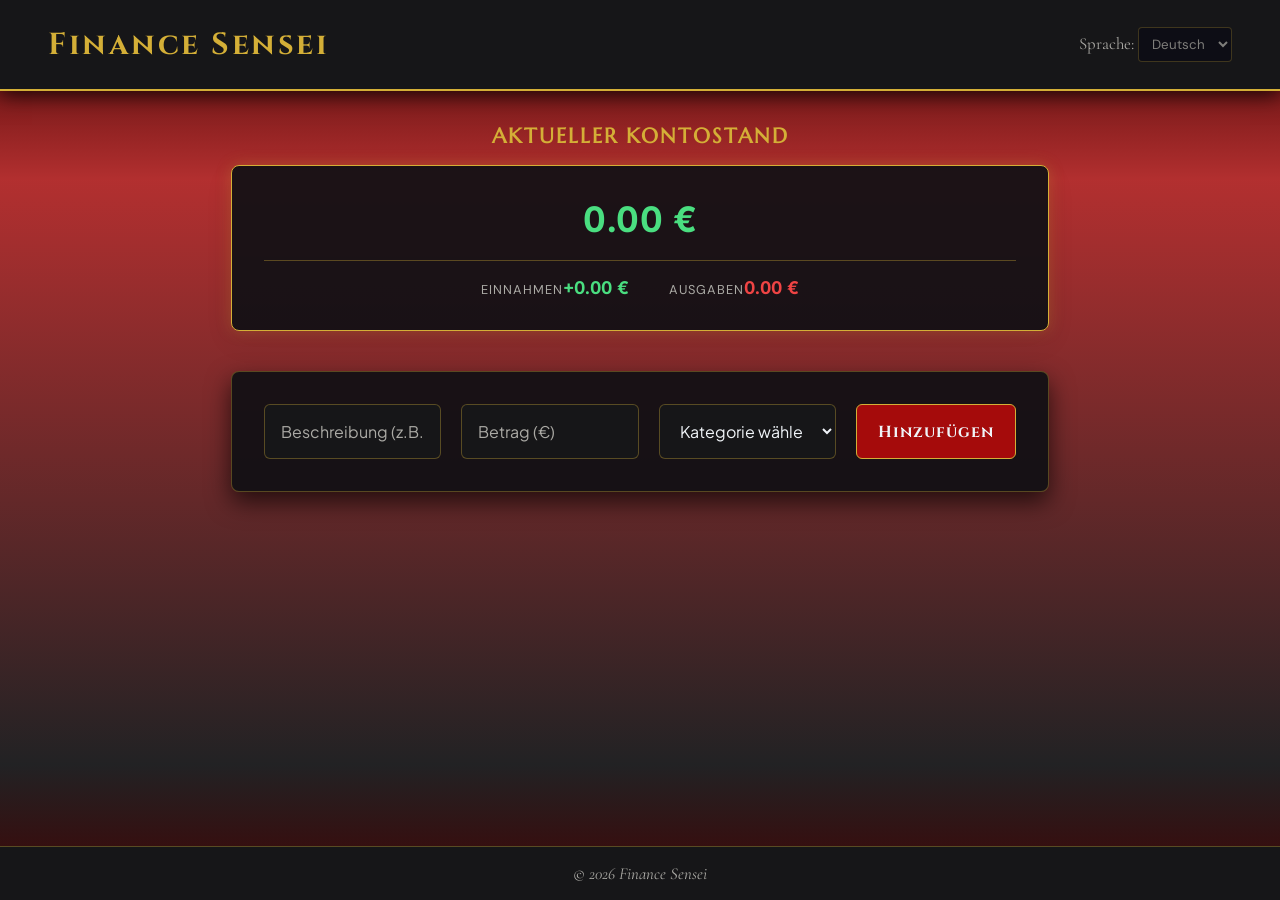
<file: index.html>
<!DOCTYPE html>
<!-- We set the language to German (de) so browsers and screen readers know the primary language of the UI -->
<html lang="de">
<head>
    <!-- Character encoding set to UTF-8 to support all special characters (like ä, ö, ü, ß) -->
    <meta charset="UTF-8">
    
    <!-- Ensures the app is responsive and scales correctly on mobile devices -->
    <meta name="viewport" content="width=device-width, initial-scale=1.0">
    
    <!-- Application title that appears in the browser tab -->
    <title>Finance Sensei</title>

    <!-- Hand-forged Finance Sensei (Jin Ku) favicon -->
    <link rel="icon" type="image/svg+xml" href="favicon.svg">
    
    <!-- Link to CSS file for styling -->
    <link rel="stylesheet" href="frontend/style.css">
</head>
<body>

    <!-- HEADER: The top section of our application ------------------------------------------------------------------->
    <header>
        <h1>Finance Sensei</h1>
        
        <!-- 
          TODO: Add JavaScript logic for i18n language switching later. 
          For now, this is just an inactive placeholder for our future multilingual feature.
        -->
        <nav id="language-switcher">
            <label for="lang-select">Sprache: </label>
            <select id="lang-select" disabled>
                <option value="de">Deutsch</option>
                <option value="en">English</option>
                <option value="es">Español</option>
                <option value="ro">Română</option>
            </select>
        </nav>
    </header>

    <!-- MAIN: The core content area where our modules will live ------------------------------------------------------->
    <main>

        <!-- First section. Room A: The Dashboard -->
        <section id="dashboard">
        
            <h2>Aktueller Kontostand</h2>
            <!-- A "box" that will hold the calculated total amount. -->
            <div class="balance-card"></div>

        </section>

        <!-- Second section. Room B: Transaction Form -->
        <section id="transaction-form">

            <!-- The interactive container that groups the inputs. -->
            <form id="tx-form">
                <!-- Text field for the expense description with placeholder -->
                <input type="text" id="desc-input" placeholder="Beschreibung (z.B. Miete, Gehalt)" required>
                
                <!-- Numeric field for the amount of money (step="0.01" allows cents like 65.50) -->
                <input type="number" id="amount-input" step="0.01" min="0.01" placeholder="Betrag (€)" required>

                <!-- NEW: Category selector mirroring our SQL 'categories' table -->
                <select id="category-select" required>
                    <option value="" disabled selected>Kategorie wählen...</option>
                    <option value="3" data-type="income">💰 Einkommen</option>
                    <option value="1" data-type="expense">🏡 Wohnen</option>
                    <option value="2" data-type="expense">⚡ Nebenkosten</option>
                    <option value="5" data-type="expense">🛡️ Versicherungen</option>
                    <option value="6" data-type="expense">🍎 Lebensmittel</option>
                    <option value="4" data-type="expense">🎮 Freizeit & Hobby</option>
                </select>
                
                <!-- The submit button -->
                <button type="submit">Hinzufügen</button>
            </form>

        </section>

        <!-- Third section. Room C: Transaction History -->
        <section id="transaction-history">

            <!-- A minimalist tabular structure in which we will arrange past transactions chronologically. -->
            <div class="history-list"></div>

        </section>

    </main>

    <!-- Footer (Information Area) --------------------------------------------------------------------------------------------------->
    <footer>
        <!-- A simple line for the current year and the copyright ("© 2026 Finance Sensei"). -->
        <p>© 2026 Finance Sensei</p>
    </footer>

    <script src="frontend/script.js"></script>
</body>
</html>
</file>
<file: frontend/style.css>
/* ==========================================================================
   0. LOCAL FONTS (@font-face — 100% Local & DSGVO-konform)
   ========================================================================== */

    /* --- SERIF (The Spirit of the Temple) --- */
    @font-face {
        font-family: 'Cinzel';
        font-style: normal;
        font-weight: 400;
        font-display: swap;
        src: url('assets/fonts/cinzel-v26-latin_latin-ext-regular.woff2') format('woff2');
   }
    @font-face {
        font-family: 'Cinzel';
        font-style: normal;
        font-weight: 700;
        font-display: swap;
        src: url('assets/fonts/cinzel-v26-latin_latin-ext-700.woff2') format('woff2');
   }
   @font-face {
        font-family: 'Cormorant Garamond';
        font-style: normal;
        font-weight: 400;
        font-display: swap;
        src: url('assets/fonts/cormorant-garamond-v21-latin_latin-ext-regular.woff2') format('woff2');
   }
    @font-face {
        font-family: 'Cormorant Garamond';
        font-style: italic;
        font-weight: 400;
        font-display: swap;
        src: url('assets/fonts/cormorant-garamond-v21-latin_latin-ext-italic.woff2') format('woff2');
   }
    @font-face {
        font-family: 'Marcellus';
        font-style: normal;
        font-weight: 400;
        font-display: swap;
        src: url('assets/fonts/marcellus-v14-latin_latin-ext-regular.woff2') format('woff2');
   }
    /* --- SANS-SERIF (Modern, Digits & UI) --- */
    @font-face {
        font-family: 'Plus Jakarta Sans';
        font-style: normal;
        font-weight: 400;
        font-display: swap;
        src: url('assets/fonts/plus-jakarta-sans-v12-latin_latin-ext-regular.woff2') format('woff2');
   }
    @font-face {
        font-family: 'Plus Jakarta Sans';
        font-style: normal;
        font-weight: 600;
        font-display: swap;
        src: url('assets/fonts/plus-jakarta-sans-v12-latin_latin-ext-600.woff2') format('woff2');
    }
    @font-face {
        font-family: 'Inter';
        font-style: normal;
        font-weight: 400;
        font-display: swap;
        src: url('assets/fonts/inter-v20-latin_latin-ext-regular.woff2') format('woff2');
    }
    @font-face {
        font-family: 'Inter';
        font-style: normal;
        font-weight: 700;
        font-display: swap;
        src: url('assets/fonts/inter-v20-latin_latin-ext-700.woff2') format('woff2');
    }
    @font-face {
        font-family: 'DM Sans';
        font-style: normal;
        font-weight: 400;
        font-display: swap;
        src: url('assets/fonts/dm-sans-v17-latin_latin-ext-regular.woff2') format('woff2');
    }
    @font-face {
        font-family: 'DM Sans';
        font-style: normal;
        font-weight: 500;
        font-display: swap;
        src: url('assets/fonts/dm-sans-v17-latin_latin-ext-500.woff2') format('woff2');
    }


/* ==========================================================================
   1. GLOBAL VARIABLES (Angeles-Temple Ecosystem — Jin Ku Protocol)
   ========================================================================== */
:root {
    /* Dynamic Typographic Hierarchy (3 Serif + 3 Sans-Serif) */
    --font-title: 'Cinzel', Georgia, serif;                     /* Imperial Titles & Buttons */
    --font-scroll: 'Cormorant Garamond', Georgea, serif;        /* Footer, quotes, subheadings */
    --font-accent: 'Marcellus', Georgia, serif;                 /* Sections & noble labels */
    --font-body: 'Plus Jakarta Sans', system-ui, sans-serif;    /* Main text & Form */
    --font-numbers: 'Inter', system-ui, sans-serif;             /* Numbers & Sums of money */
    --font--ui: 'DM Sans', system-ui, sans-serif;               /* Metadata, data, badges */

    /* The Temple's base colors */
    --traditional-red: #a50b0b;
    --banner-shadow: #420303;
    --gold-ornaments: #d4af37;
    --black-Kasagi: #161618;
    --text-light: #f0f4f8;
    --text-primary: #abaaa5;
    --floor-dark: #0a0a14;

    /* Typography */
    --font-family: 'Segoe UI', Roboto, Helvetica, Arial, sans-serif;

    /* Dedicated tokens for Finance Sensei (Dashboards & Money Semantics) */
    --card-bg: rgba(16, 16, 20, 0.92);
    --gold-border: rgba(212, 175, 55, 0.35);
    --gold-glow: rgba(212, 175, 55, 0.25);
    --income-color: #4ade80;
    --expense-color: #ef4444;
}

/* ==========================================================================
   2. CSS RESET & BASE RULES (Background of the Kakejiku Scroll)
   ========================================================================== */
* {
    margin: 0;
    padding: 0;
    box-sizing: border-box; /* Ensures padding doesn't affect overall width */
}

body {
    font-family: var(--font-body);
    color: var(--text-light);
    color-scheme: dark; /* Makes native dropdowns and scrollbar dark-mode compatible */

    /* Exactly the red silk and obsidian gradient from .kakejiku-body */
    background: linear-gradient(
        180deg,
        var(--banner-shadow) 0%,
        rgba(165, 11, 11, 0.85) 20%,
        rgba(22, 22, 24, 0.95) 85%,
        var(--banner-shadow) 100%
    );
    background-attachment: fixed;
    
    /* Flexbox layout to keep the footer at the bottom */
    display: flex;
    flex-direction: column;
    min-height: 100vh; /* 100% of the Viewport Height */
}
/* ==========================================================================
   3. MACRO-LAYOUT (Main Structure)
   Centering the main content and giving it breathing room.
   ========================================================================== */
main {
    width: 100%;
    max-width: 850px;
    margin: 2rem auto; /* Centers the container horizontally */
    padding: 0 1rem;
    flex-grow: 1; /* This forces the main content to stretch, pushing the footer down */
}

/* ==========================================================================
   4. DASHBOARD COMPONENT (Room A)
   Visual styling for the current balance display.
   ========================================================================== */
#dashboard {
    text-align: center;
    margin-bottom: 2.5rem; /* Adds space before the next section */
}

#dashboard h2 {
    font-family: var(--font-accent);
    color: var(--gold-ornaments);
    letter-spacing: 2px;
    font-size: 1.3rem;
    text-transform: uppercase;
}

.balance-card {
    background-color: var(--card-bg);
    padding: 2rem;
    border-radius: 8px; /* Smooth, rounded corners */
    border: 1px solid var(--gold-ornaments);
    box-shadow: 0 10px 30px rgba(0, 0, 0, 0.07), 0 0 15px var(--gold-glow);
    margin-top: 1rem;
    min-height: 100px;
    display: flex;
    flex-direction: column;
    gap: 1.25rem;
    justify-content: center;
    align-items: center;
    font-family: var(--font-numbers);
    font-variant-numeric: tabular-nums; /* Align the digits to the millimeter! */
}

/* ==========================================================================
   5. TRANSACTION FORM (Room B)
   ========================================================================== */
#transaction-form form {
    background-color: var(--card-bg);
    margin-bottom: 2.5rem; /* Adds space before the next section */
    padding: 2rem;
    border-radius: 8px;
    border: 1px solid var(--gold-border);
    box-shadow: 0 10px 25px rgba(0, 0, 0, 0.65);
    
    /* Flexbox allows us to stack the inputs vertically */
    display: flex;
    flex-direction: column;
    gap: 1.25rem; /* Consistent space between each input field */
}

#transaction-form input,
#transaction-form select {
    padding: 0.95rem 1rem;
    border: 1px solid var(--gold-border);
    border-radius: 6px;
    font-size: 1rem;
    font-family: var(--font-body);
    background-color: var(--black-Kasagi);
    color: var(--text-light);
    transition: border-color 0.3s ease, box-shadow 0.3s ease;
}

#transaction-form input::placeholder {
    color: var(--text-primary)
}

#transaction-form input:focus,
#transaction-form select:focus {
    outline: none;
    border-color: var(--gold-ornaments);
    box-shadow: 0 0 10px var(--gold-glow);
}

/* The Imperial Button — the .wing-btn style from Angeles-Temple */
#transaction-form button {
    background-color: var(--traditional-red);
    color: var(--text-light);
    padding: 0.95rem 1.2rem;
    border: 1px solid var(--gold-ornaments);
    border-radius: 6px;
    font-family: var(--font-title);
    font-size: 1rem;
    font-weight: 700;
    letter-spacing: 1px;
    cursor: pointer;
    transition: all 0.3s ease;
}

/* The :hover pseudo-class activates when the user's mouse is over the button */
#transaction-form button:hover {
    background-color: var(--banner-shadow);
    color: var(--gold-ornaments);
    box-shadow: 0 0 15px rgba(212, 175, 55, 0.45); 
}

/* ==========================================================================
   6. HEADER & NAVIGATION
   Styling the top bar and the language switcher placeholder.
   ========================================================================== */
header {
    background-color: var(--black-Kasagi);
    color: var(--gold-ornaments);
    border-bottom: 2px solid var(--gold-ornaments);
    box-shadow: 0 4px 20px rgba(0, 0, 0, 0.8);
    padding: 1.5rem;
    text-align: center;

    /* Flexbox to align elements neatly */
    display: flex;
    flex-direction: column;
    align-items: center;
    gap: 1rem;
}

header h1 {
    font-family: var(--font-title);
    font-size: 1.9rem;
    letter-spacing: 2.5px;
    margin: 0;
}

#language-switcher label {
    font-family: var(--font-scroll);
    color: var(--text-primary);
    font-size: 1.05rem;
}

/* Styling the inactive language switcher so it looks clean */
#language-switcher select {
    padding: 0.45rem 0.6rem;
    border-radius: 4px;
    border: 1px solid var(--gold-border);
    background-color: var(--floor-dark);
    color: var(--text-primary);
    font-family: var(--font--ui);
    cursor: not-allowed; /* Indicates it is currently inactive */
}

/* ==========================================================================
   7. FOOTER
   The base of our application.
   ========================================================================== */
footer {
    text-align: center;
    padding: 1rem;
    background-color: var(--black-Kasagi);
    border-top: 1px solid var(--gold-border);
    color: var(--text-primary);
    font-family: var(--font-scroll);
    font-size: 1.05rem;
    font-style: italic;
    /* Crucial trick: pushes the footer to the bottom of the screen */
    margin-top: auto; 
}

/* ==========================================================================
   7B. BALANCE VALUE & TRANSACTION HISTORY (Room A & Room C)
   ========================================================================== */

.balance-amount {
    font-size: 2.2rem;
    font-weight: 700;
    font-family: var(--font-numbers);
    font-variant-numeric: tabular-nums;
    letter-spacing: 0.5px;
}

.balance-amount.is-income {
    color: var(--income-color);
}

.balance-amount.is-expense {
    color: var(--expense-color);
}

.history-item {
    padding: 1rem 1.25rem;
    background-color: var(--card-bg);
    border: 1px solid var(--gold-border);

    border-radius: 8px;
    margin-bottom: 0.85rem;
    box-shadow: 0 6px 18px rgba(0, 0, 0, 0.55);

    display: flex;
    justify-content: space-between;
    align-items: center;
    gap: 1rem;
    transition: box-shadow 0.25s ease, transform 0.2s ease;
}

.history-item:hover {
    box-shadow: 0 8px 22px rgba(0, 0, 0, 0.75), 0 0 12px var(--gold-glow);
    transform: translateY(-2px); 
}

.history-details {
    display: flex;
    flex-direction: column;
    gap: 0.25rem;
    margin-right: auto
}

.history-desc {
    font-family: var(--font-body);
    font-size: 1.05rem;
    font-weight: 600;
    color: var(--text-light)
}

.history-category {
    font-family: var(--font--ui);
    font-size: 0.85rem;
    color: var(--text-primary)
}

.history-date {
    font-family: var(--font--ui);
    font-variant-numeric: tabular-nums;
    font-size: 0.78rem;
    color: var(--text-primary);
    opacity: 0.75;
}

.history-amount {
    font-family: var(--font-numbers);
    font-variant-numeric: tabular-nums;
    font-size: 1.15rem;
    font-weight: 700;
    white-space: nowrap;
}

.history-item.is-income .history-amount {
    color: var(--income-color);
}
   
.history-item.is-expense .history-amount {
    color: var(--expense-color);
}

.delete-btn {
    width: 32px;
    height: 32px;
    flex-shrink: 0; /* Prevents the button from being squashed on narrow screens */
    display: flex;
    align-items: center;
    justify-content: center;
    background-color: var(--black-Kasagi);
    color: var(--text-primary);
    border: 1px solid var(--gold-border);
    border-radius: 4px;
    font-family: var(--font-title);
    font-size: 0.9rem;
    font-weight: 700;
    line-height: 1;
    cursor: pointer;
    transition: all 0.25s ease;
}

.delete-btn:hover {
    background-color: var(--traditional-red);
    color: var(--gold-ornaments);
    border-color: var(--gold-border);
    box-shadow: 0 0 12px var(--gold-glow);
}

.balance-breakdown {
    display: flex;
    justify-content: center;
    gap: 2.5rem;
    width: 100%;
    padding-top: 1rem;
    border-top: 1px solid var(--gold-border);
}

.breakdoun-item {
    display: flex;
    flex-direction: column;
    align-items: center;
    gap: 0.25rem;
}

.breakdown-label {
    font-family: var(--font--ui);
    font-size: 0.8rem;
    text-transform: uppercase;
    letter-spacing: 1px;
    color: var(--text-primary);
}

.breakdown-value {
    font-family: var(--font-numbers);
    font-variant-numeric: tabular-nums;
    font-size: 1.1rem;
    font-weight: 700;
}

.breakdown-value.is-income {
    color: var(--income-color);
}

.breakdown-value.is-expense {
    color: var(--expense-color);
}

.history-empty {
    text-align: center;
    padding: 2rem 1rem;
    font-family: var(--font-scroll);
    font-style: italic;
    font-size: 1.1rem;
    color: var(--text-primary);
    opacity: 0.8;
}

/* ==========================================================================
   8. RESPONSIVE DESIGN (Media Queries)
   ========================================================================== */
@media (min-width: 768px) {
    /* On wide screens, put the title on the left and language switcher on the right */
    header {
        flex-direction: row;
        justify-content: space-between;
        padding: 1.5rem 3rem;
    }

    /* On wide screens, form inputs can sit side-by-side on a single line */
    #transaction-form form {
        flex-direction: row;
        align-items: stretch;
    }

    #transaction-form input,
        #transaction-form select {
            flex: 1; /* Makes the inputs and select stretch equally */
            min-width: 0;
    }

    #transaction-form button {
        flex: 0 0 160px; /* Keeps the button at a fixed width of 150px */
    }

}
</file>
